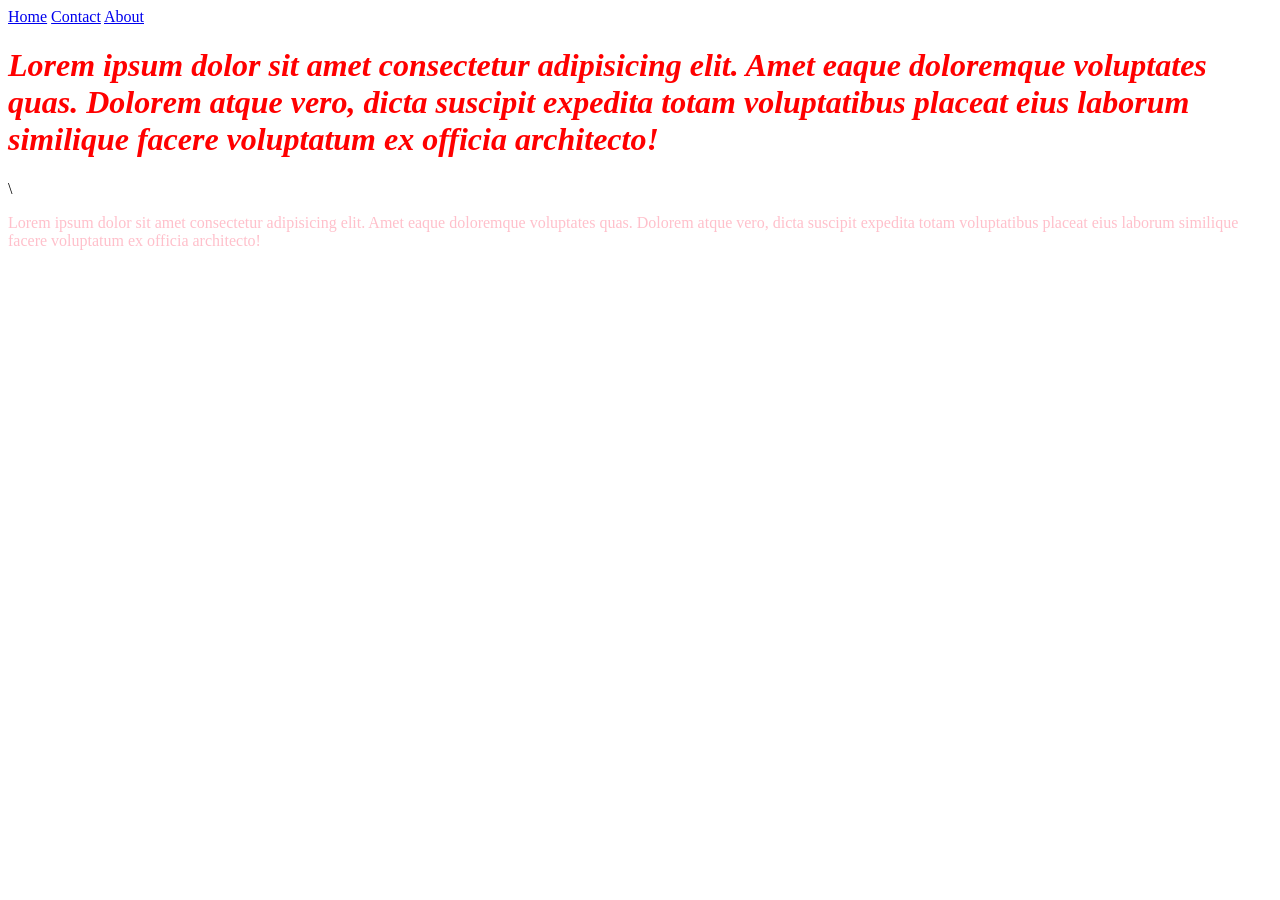
<file: css1/index.html>
<!doctype html>
<html lang="en">
  <head>
    <meta charset="UTF-8" />
    <meta name="viewport" content="width=device-width, initial-scale=1.0" />
    <link rel="stylesheet" href="style.css" />
    <title>Document</title>
  </head>
  <body>
    <a href="./">Home</a>
    <a href="./contact.html">Contact</a>
    <a href="./about.html">About</a>
    <h1>
      Lorem ipsum dolor sit amet consectetur adipisicing elit. Amet eaque
      doloremque voluptates quas. Dolorem atque vero, dicta suscipit expedita
      totam voluptatibus placeat eius laborum similique facere voluptatum ex
      officia architecto!
    </h1>
    \
    <p>
      Lorem ipsum dolor sit amet consectetur adipisicing elit. Amet eaque
      doloremque voluptates quas. Dolorem atque vero, dicta suscipit expedita
      totam voluptatibus placeat eius laborum similique facere voluptatum ex
      officia architecto!
    </p>
  </body>
</html>
</file>
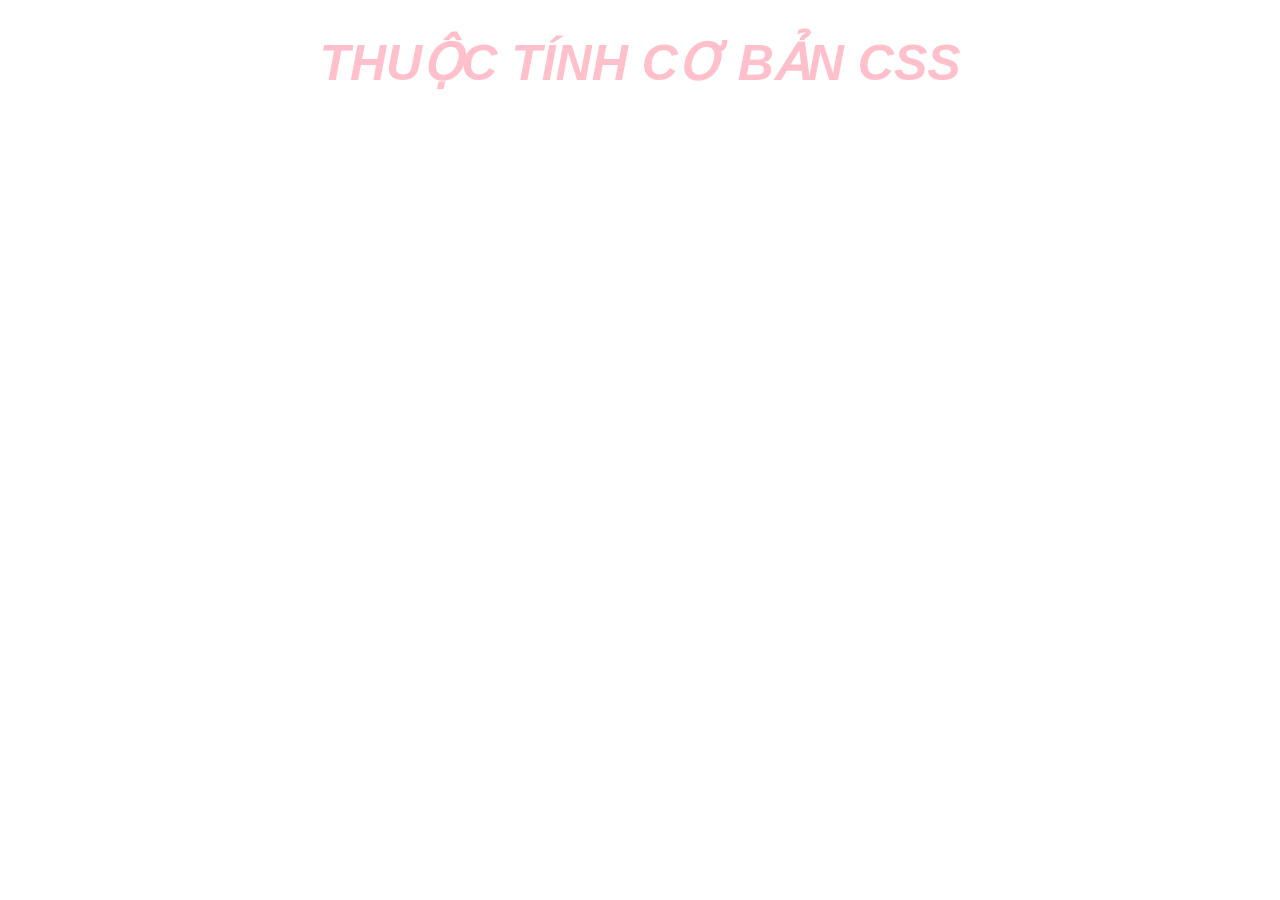
<file: css2/index.html>
<!doctype html>
<html lang="vi">
  <head>
    <meta charset="UTF-8" />
    <meta name="viewport" content="width=device-width, initial-scale=1.0" />
    <link rel="stylesheet" href="style.css" />
    <title>Thuộc tính cơ bản css</title>
  </head>
  <body>
    <h1>Thuộc tính cơ bản css</h1>
  </body>
</html>
</file>
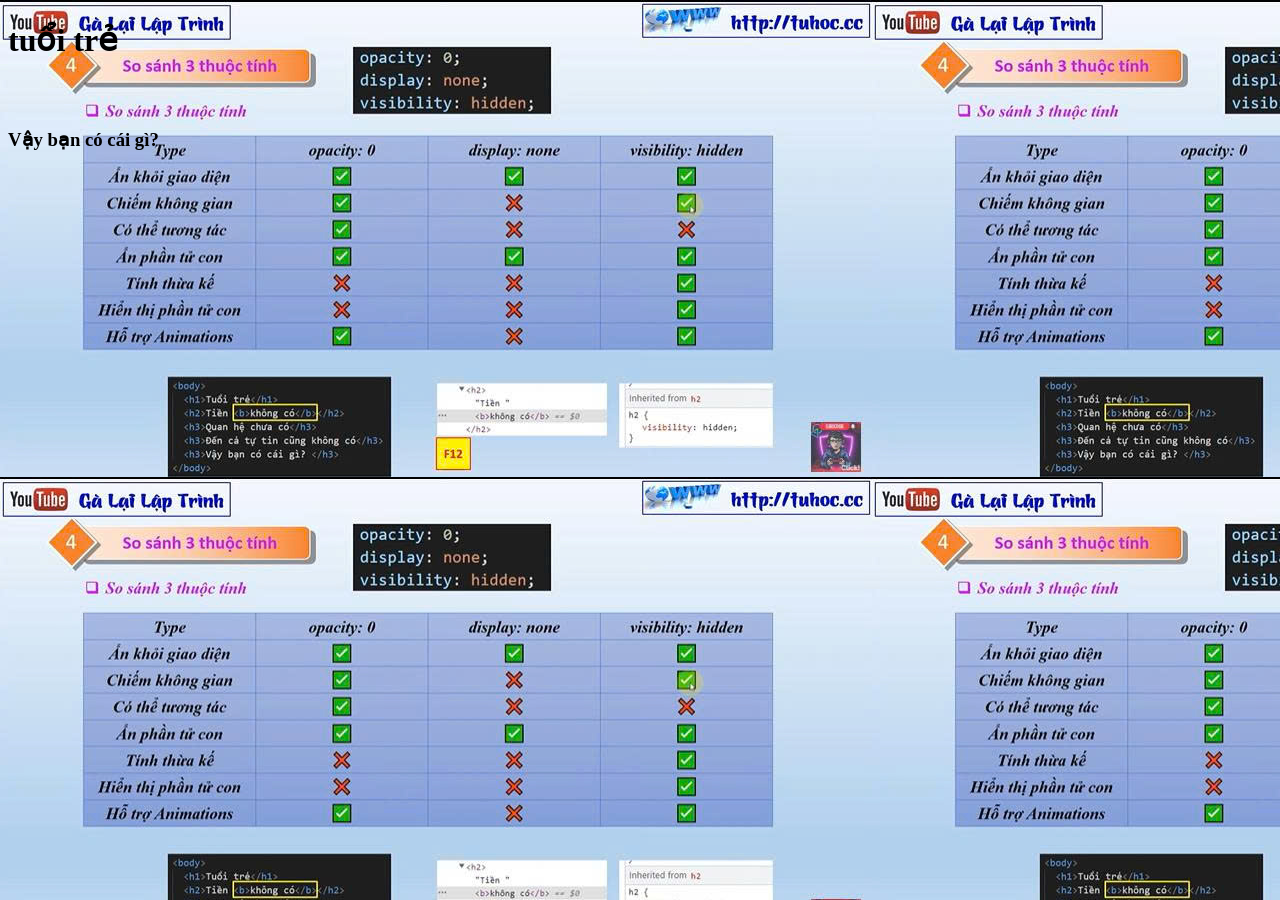
<file: css3/index.html>
<!doctype html>
<html lang="vi">
  <head>
    <meta charset="UTF-8" />
    <meta name="viewport" content="width=device-width, initial-scale=1.0" />
    <link rel="stylesheet" href="style.css" />
    <title>Document</title>
  </head>
  <body>
    <h1>tuổi trẻ</h1>
    <h2>Tiền không có</h2>
    <h3>Vậy bạn có cái gì?</h3>
  </body>
</html>
</file>
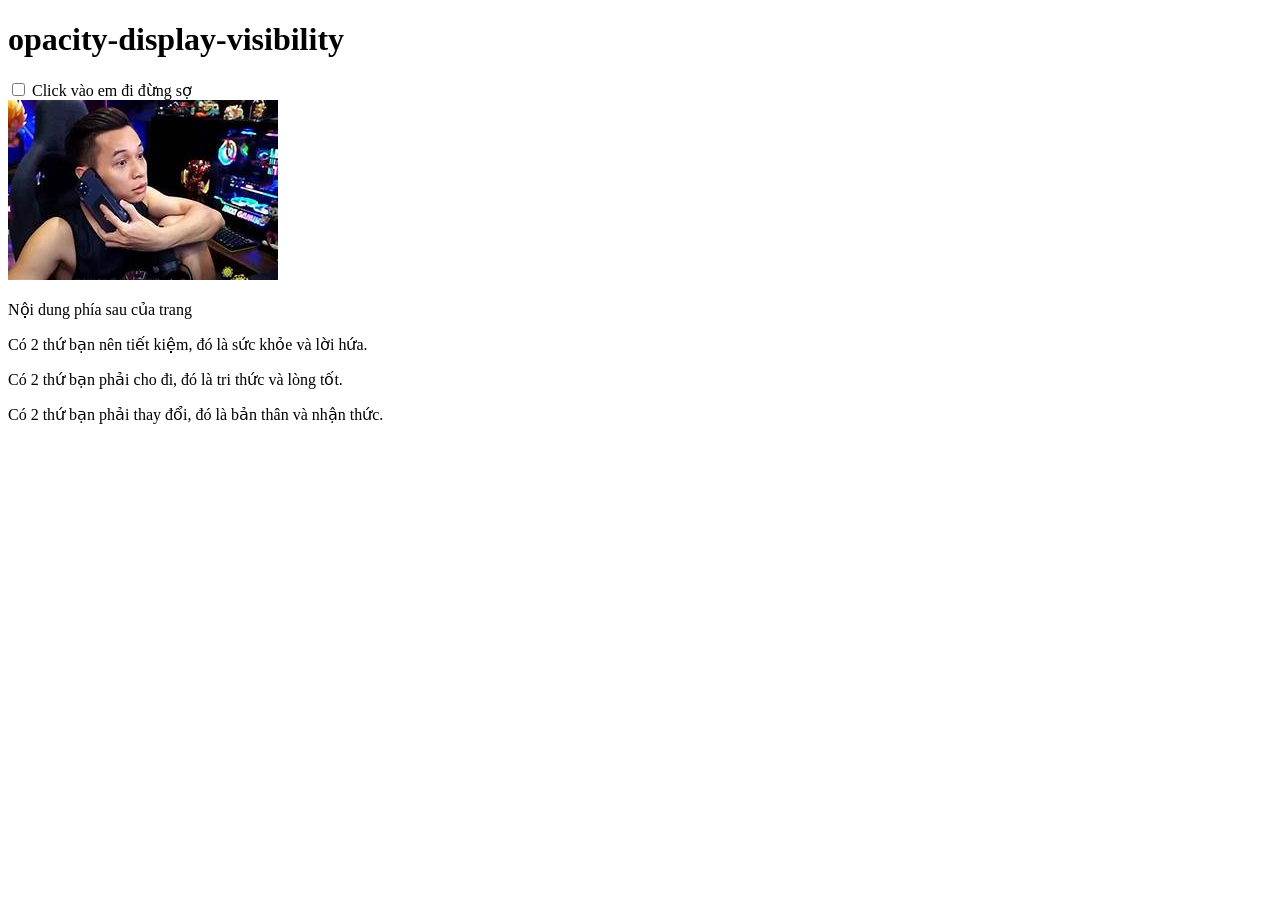
<file: css4/index.html>
<!doctype html>
<html lang="vi">
  <head>
    <meta charset="UTF-8" />
    <meta name="viewport" content="width=device-width, initial-scale=1.0" />
    <link rel="stylesheet" href="style.css" />
    <title>Trường hợp sử dụng opacity-display-visibility Tuhoc.cc</title>
  </head>

  <body>
    <h1>opacity-display-visibility</h1>
    <input type="checkbox" /> Click vào em đi đừng sợ <br />
    <img src="./img/vuavu.jpg" alt="vuavu.jpg" />
    <p>Nội dung phía sau của trang</p>
    <p>Có 2 thứ bạn nên tiết kiệm, đó là sức khỏe và lời hứa.</p>
    <p>Có 2 thứ bạn phải cho đi, đó là tri thức và lòng tốt.</p>
    <p>Có 2 thứ bạn phải thay đổi, đó là bản thân và nhận thức.</p>
  </body>
</html>
</file>
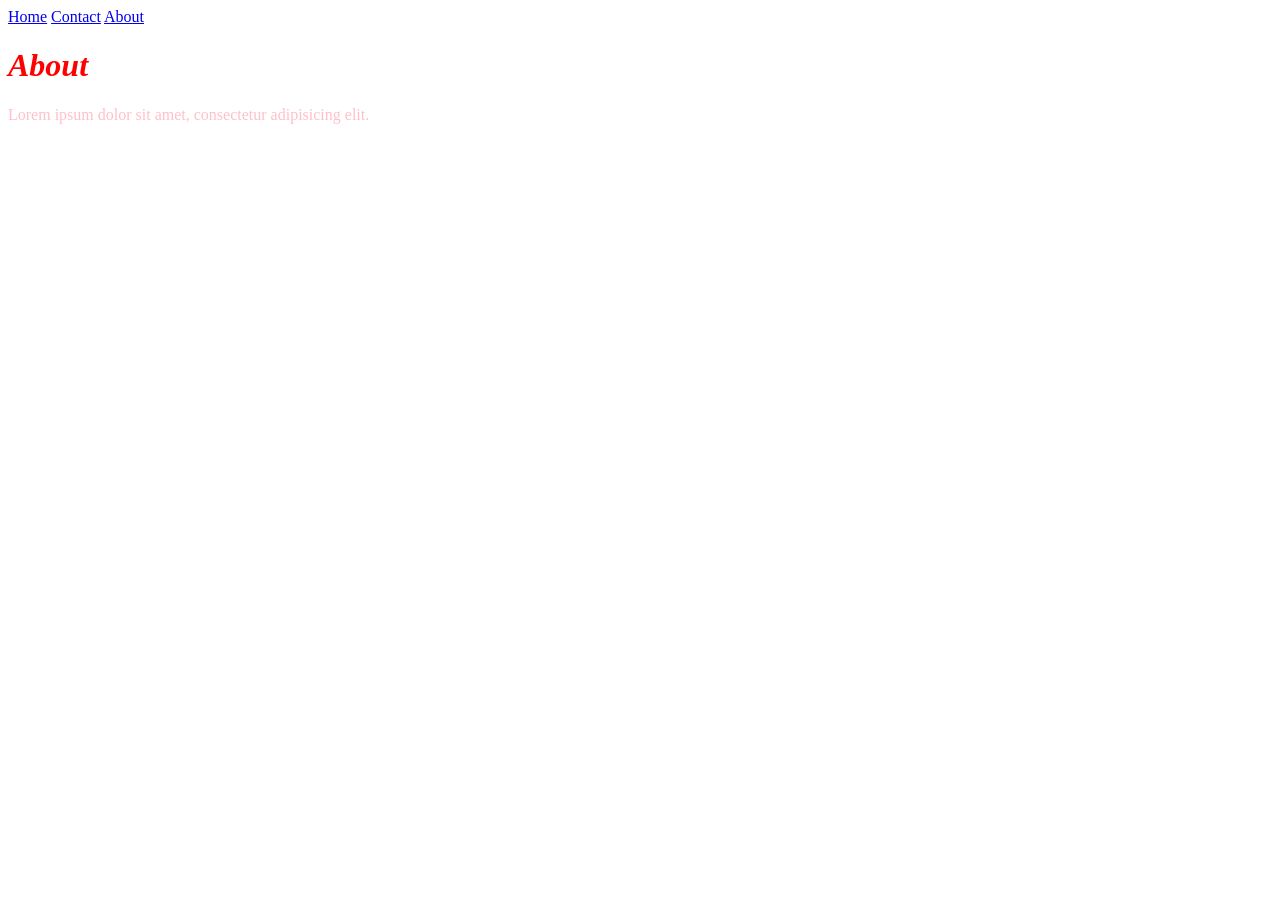
<file: css1/about.html>
<!doctype html>
<html lang="en">
  <head>
    <meta charset="UTF-8" />
    <link rel="stylesheet" href="style.css" />
    <meta name="viewport" content="width=device-width, initial-scale=1.0" />
    <title>Document</title>
    <link rel="stylesheet" href="style.css" />
  </head>
  <body>
    <a href="./">Home</a>
    <a href="./contact.html">Contact</a>
    <a href="./about.html">About</a>
    <h1>About</h1>
    <p>Lorem ipsum dolor sit amet, consectetur adipisicing elit.</p>
  </body>
</html>
</file>
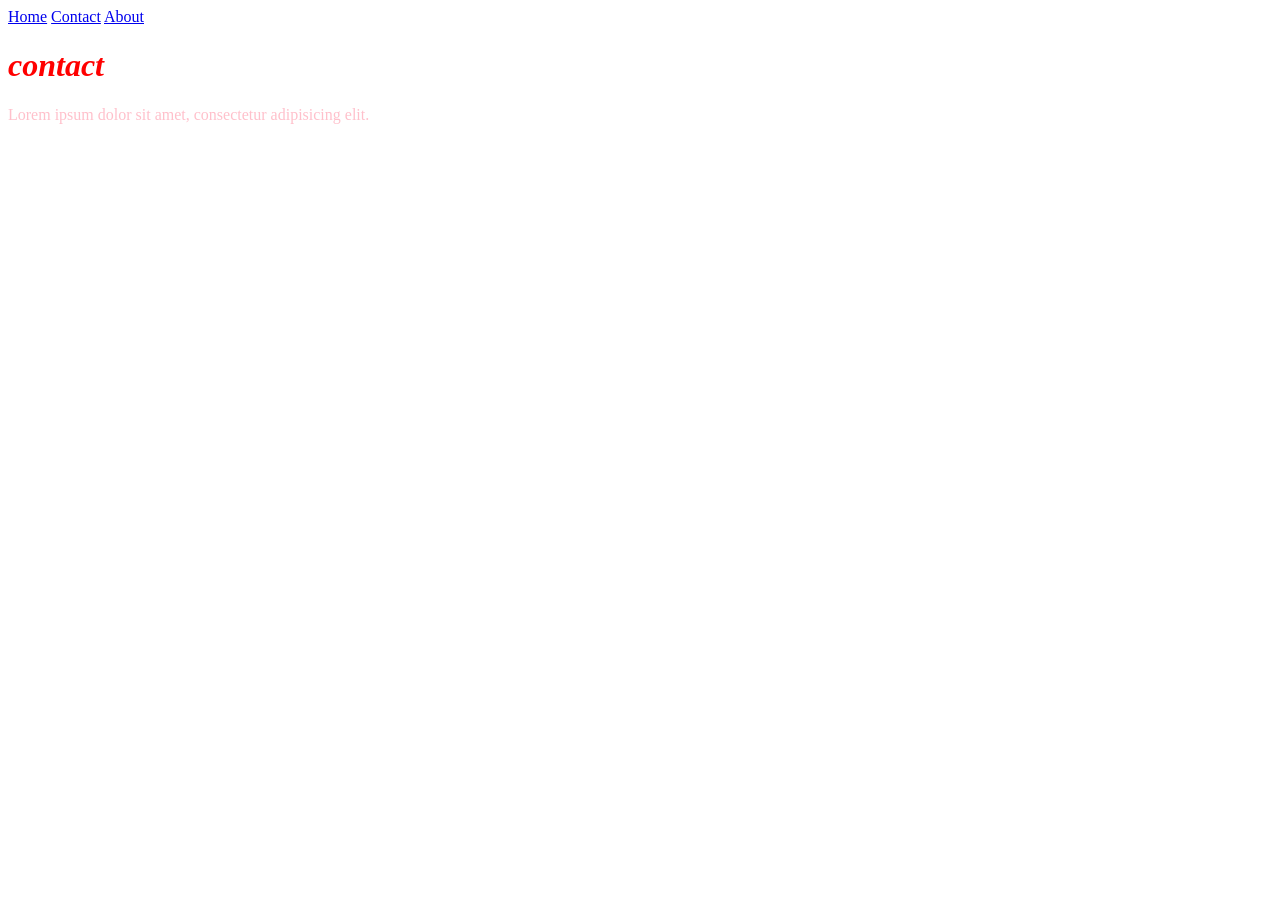
<file: css1/contact.html>
<!doctype html>
<html lang="vi">
  <head>
    <meta charset="UTF-8" />
    <meta name="viewport" content="width=device-width, initial-scale=1.0" />
    <title>Document</title>
    <link rel="stylesheet" href="style.css" />
  </head>
  <body>
    <a href="./">Home</a>
    <a href="./contact.html">Contact</a>
    <a href="./about.html">About</a>
    <h1>contact</h1>
    <p>Lorem ipsum dolor sit amet, consectetur adipisicing elit.</p>
  </body>
</html>
</file>
<file: css1/style.css>
h1 {
  color: red;
  font-style: italic;
}
p {
  color: pink;
}
</file>
<file: css2/style.css>
h1 {
  /* màu chữ */
  color: pink;
  /* kiểu chữ */
  font-style: italic;
  /* font chữ */
  font-family: Arial, Helvetica, sans-serif;
  /* chuyển đổi hoa thường */
  text-transform: uppercase;
  /* canh giữa */
  text-align: center;
  /* cỡ chữ */
  font-size: 50px;
}
</file>
<file: css3/style.css>
body {
  background-image: url(./img/soSanh.jpg);
}
h2 {
  color: blue;
  /* opacity: 0.5; */
  /* display: none; */
  visibility: hidden;

  background-color: yellow;
}
</file>
<file: css4/style.css>
img {
  transition: 1.5s;
}

input:checked ~ img {
  /* 1. nếu muốn biến mất khỏi giao diện */
  /* display: none; */
  /* 2. biến khỏi giao diện nhưng vẫn chiếm vị trí */
  /* visibility: hidden; */
  /* 3.làm mờ đi */
  opacity: 0;
}
</file>
